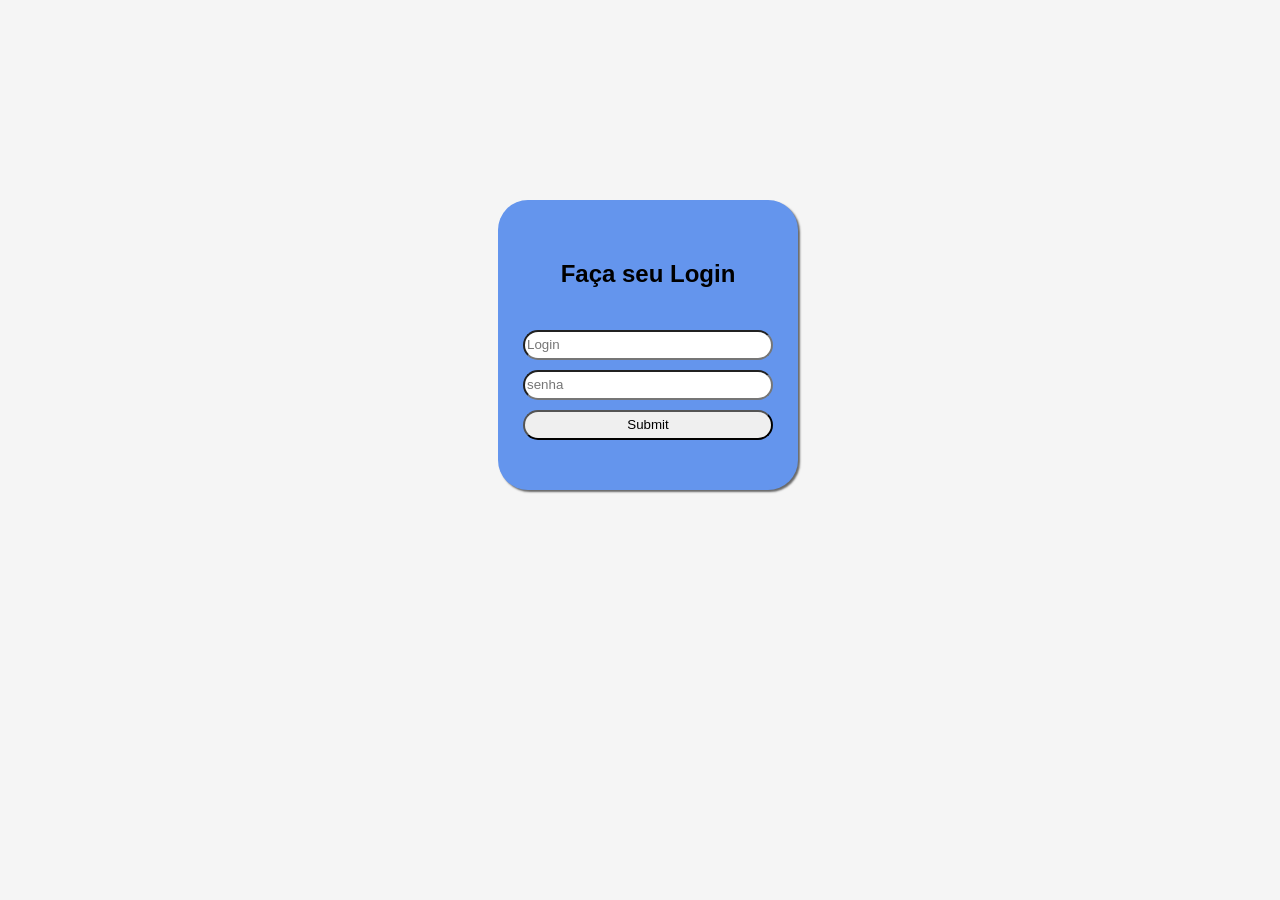
<file: index.html>
<!DOCTYPE html>
<html lang="pt-br">
<head>
    <meta charset="UTF-8">
    <meta name="viewport" content="width=device-width, initial-scale=1.0">
    <title>Login</title>
    <link rel="stylesheet" href="style.css">
</head>
<body>
    <form>
        <h2 id="fh2">
            Faça seu Login
        </h2>
        <input type="text" placeholder="Login" id="login">
        <input type=" password" placeholder="senha" id="senha">
        <input type="submit" onclick="logar(); return false"> 
    </form>

    <script>
        function logar(){
            var login = document.getElementById('login').value;
            var senha = document.getElementById('senha').value;
            

            if(login == "admin" && senha == "admin"){
                alert('Sucesso');
                location.href = "home.html";
            }else{
                alert('Usúario ou Senha incorretos');
            }
        }
    </script>
</body>
</html>
</file>
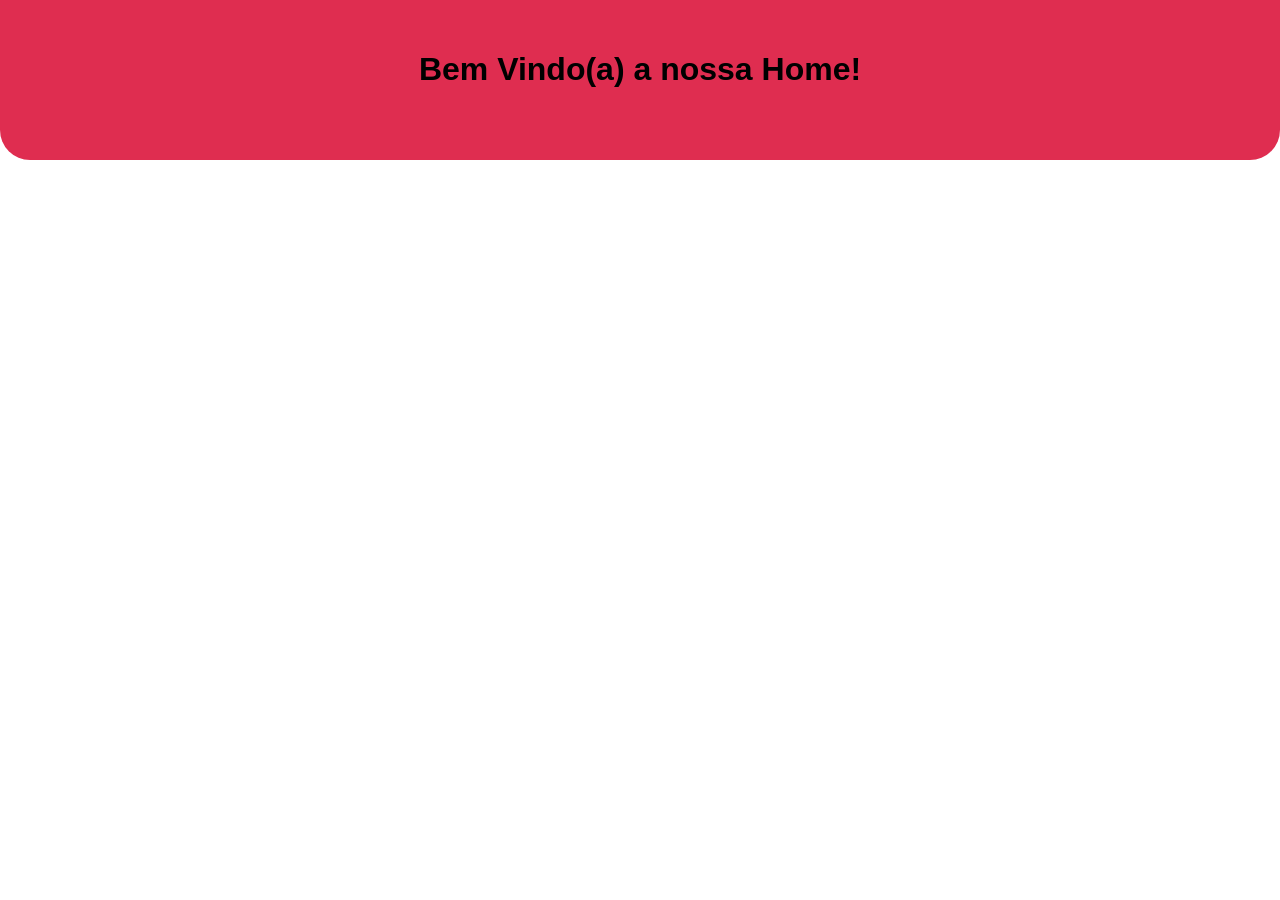
<file: home.html>
<!DOCTYPE html>
<html lang="pt-br">
<head>
    <meta charset="UTF-8">
    <meta name="viewport" content="width=device-width, initial-scale=1.0">
    <title>Home</title>
    <style>
        h1{
            font-family: Arial, Helvetica, sans-serif;
        }
        header{
            background-color: rgba(219, 14, 55, 0.87);
            min-height: 100px;
            text-align: center;
            padding: 30px;
            margin: -8px;
            border-radius: 0px 0px 30px 30px;
        }
    </style>
</head>
<body>
    <header>
        <h1>
            Bem Vindo(a) a nossa Home!
        </h1>
    </header>
</body>
</html>
</file>
<file: style.css>
@charset "UTF-8";

*{
    box-sizing: border-box;
}

body{
    width: 100%;
    height: 100%;
    background-color: whitesmoke;
    font-family: Arial, Helvetica, sans-serif;
}

#fh2{
    height: 50px;
}

form{
    width: 300px;
    margin: 200px auto;
    text-align: center;
    background-color: cornflowerblue;
    padding: 40px 0px 40px 0px;
    border-radius: 30px;
    box-shadow: 2px 2px 2px rgba(0, 0, 0, 0.575);
}

input{
    display: block;
    margin: 10px auto;
    width: 250px;
    height: 30px;
    border-radius: 15px;
    outline-color: black;
    outline-width: 0.5px;
    outline-style: none;
}
</file>
